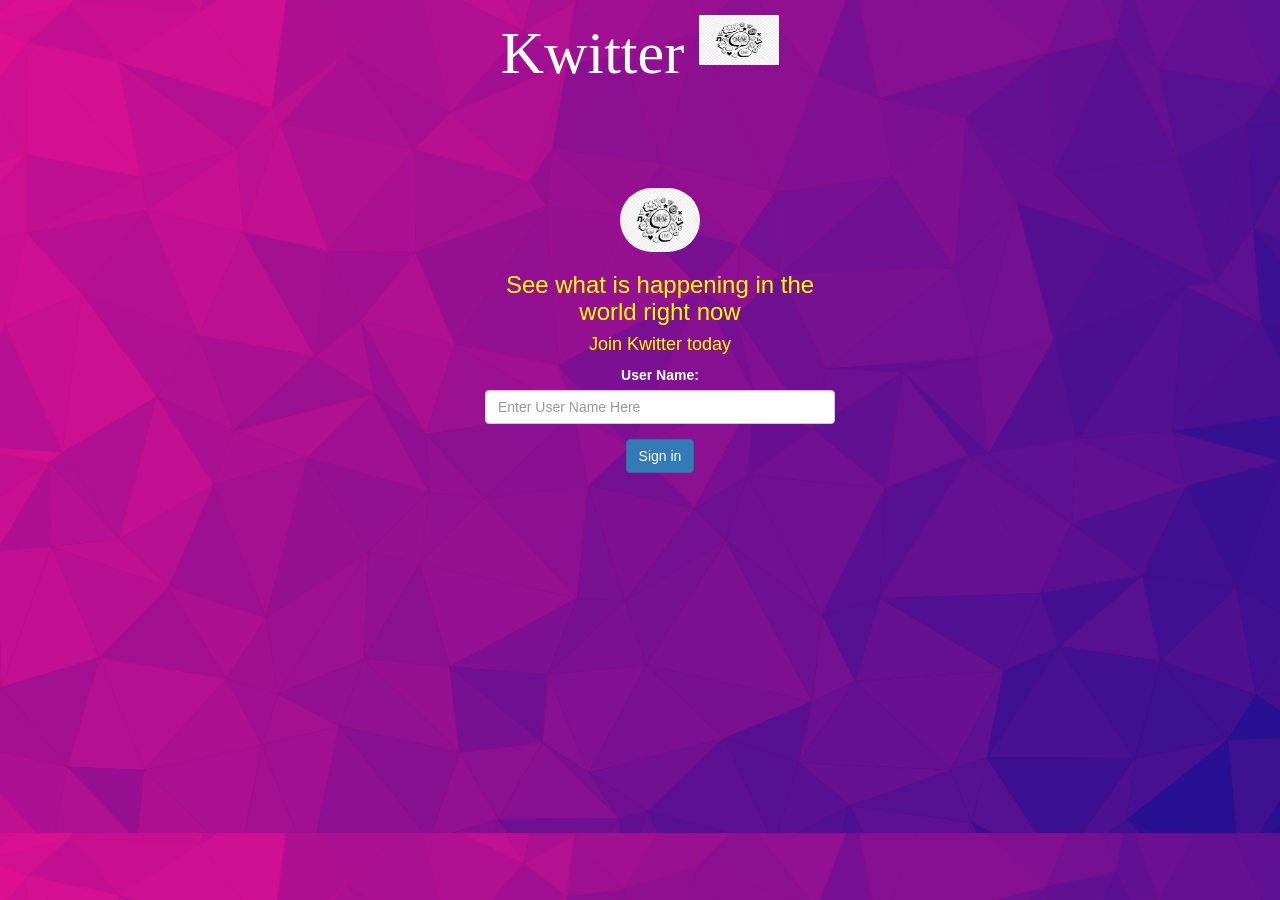
<file: index.html>
<!DOCTYPE html>
<html>
<head>
	<title>Kwitter</title>
<link href="https://fonts.googleapis.com/css?family=Yeon+Sung&display=swap" rel="stylesheet"><meta name="viewport" content="width=device-width, initial-scale=1">

<link rel="stylesheet" href="https://maxcdn.bootstrapcdn.com/bootstrap/3.4.0/css/bootstrap.min.css">
<script src="https://ajax.googleapis.com/ajax/libs/jquery/3.4.1/jquery.min.js"></script>
<script src="https://maxcdn.bootstrapcdn.com/bootstrap/3.4.0/js/bootstrap.min.js"></script>

<link rel="stylesheet" type="text/css" href="style.css">
<script src="main.js"></script>
</head>
<body class="background">
	<div class="container">
<center>
	<h1 class="header"id="head">	
		Kwitter	<sup>
			<img id="logo" src="images.jpg">
		</sup>
</h1>
<div id="user_name_div" class="col-lg-4 col-md-6 col-sm-6 col-xs-11 login_div" style="align-items: center;">
	<img src="images.jpg" class="cute-bird">
		<h3 >See what is happening in the world right now</h3>
		<h4 >Join Kwitter today</h4>
		<div class="form-group">
		  <label >User Name:</label>
		  <input type="text" id="user_name" class="form-control" placeholder="Enter User Name Here">
		</div>
	

          <button type="button" id="login_button" class="btn btn-primary" onclick="AddUser()"> Sign in 
		</button>
		<br>
		<br>




</center>
</div>
</body>
</html>
</file>
<file: style.css>
.background
{
	background-image: url("background-login.png");
	background-size: cover;
}
#head
{
	font-size: 60px;
    font-family: Georgia, 'Times New Roman', Times, serif;
	color:white;
}
label
{
	color: white;
}
#logo
{
	height: 50px;
	width: 80px;
}
.cute-bird
{
	width: 80px;margin-top: 30px;border-radius: 40px;
}
h3, h4
{
	color:yellow;
}
#user_name_div
{
	margin-top: 60px;
	margin-left: 400px;
}
</file>
